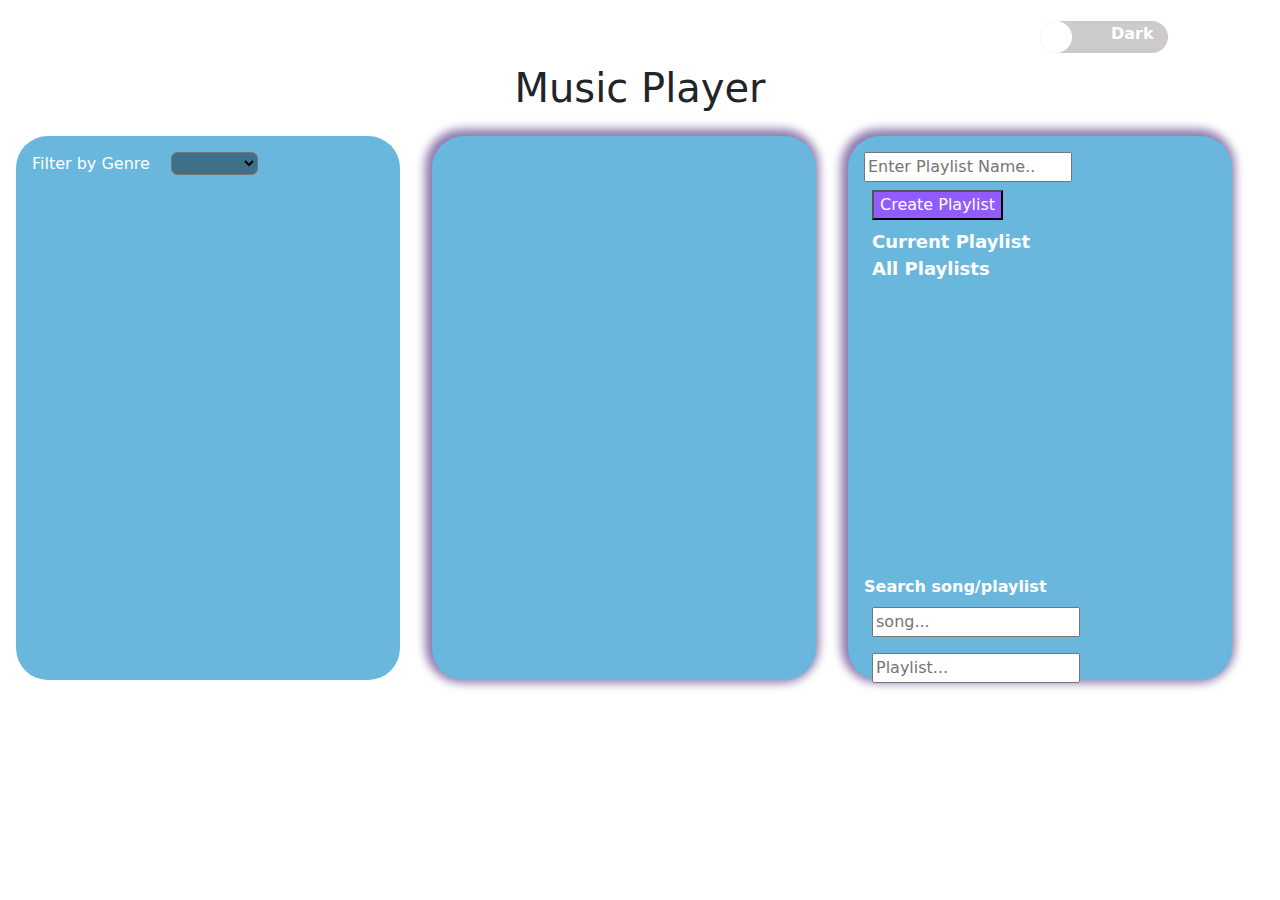
<file: index.html>
<!DOCTYPE html>
<html lang="en">
  <head>
    <meta charset="UTF-8" />
    <meta name="viewport" content="width=device-width, initial-scale=1.0" />
    <title>Music Player App</title>
    <link rel="stylesheet" href="index.css" />

    <!-- google font -->
    <link rel="preconnect" href="https://fonts.googleapis.com" />
    <link rel="preconnect" href="https://fonts.gstatic.com" crossorigin />
    <link
      href="https://fonts.googleapis.com/css2?family=Roboto:ital,wght@0,100..900;1,100..900&display=swap"
      rel="stylesheet"
    />

    <!-- bootstrap css -->

    <link
      href="https://cdn.jsdelivr.net/npm/bootstrap@5.3.3/dist/css/bootstrap.min.css"
      rel="stylesheet"
      integrity="sha384-QWTKZyjpPEjISv5WaRU9OFeRpok6YctnYmDr5pNlyT2bRjXh0JMhjY6hW+ALEwIH"
      crossorigin="anonymous"
    />
  </head>
  <body>
    <!-- Head container -->
    <div id="head">
      <!-- toggle container -->
      <div id="toggle">
        <div class="outerdiv">
          <div class="innerdiv"></div>
          <span class="togglename" style="color: white; font-weight: bold"
            >Dark</span
          >
        </div>
        <!-- header name -->
        <h1 class="text-center">Music Player</h1>
      </div>
    </div>

    <!-- main body -->
    <div id="container">
      <!-- allsong element -->
      <div id="allSongs">
        <label for="genre">Filter by Genre</label>
        <select name="songfilter" id="genre">
          <option value=""></option>
          <option value="">All</option>
          <option value="rock">Rock</option>
          <option value="pop">Pop</option>
          <option value="hip-hop">Hip-Hop</option>
        </select>
        <div id="allSong"></div>
      </div>

      <!-- currentsong element -->

      <div id="currentSong"></div>

      <!-- playlist element -->

      <div id="Playlist">
        <div>
          <input
            type="text"
            placeholder="Enter Playlist Name.."
            id="playlistInput"
          />
          <button type="button" id="createbtn">Create Playlist</button>
        </div>
        <div id="currentPl">
          <span
            style="
              font-size: large;
              font-weight: bold;
              margin: 0.5rem;
              color: white;
            "
            >Current Playlist</span
          >
        </div>
        <div id="allPl">
          <span
            style="
              font-size: large;
              font-weight: bold;
              margin: 0.5rem;
              color: white;
            "
            >All Playlists</span
          >
        </div>

        <div><span style="font-weight: bold; color: white;"> Search song/playlist </span>
          <input type="text" placeholder="song..." style="margin: 0.5rem;" id="searchSong" />
          <input type="text" placeholder="Playlist..." style="margin: 0.5rem;" id="searchPlaylist" />
        </div>
      </div>
    </div>
    <!-- bootstrap js -->

    <script
      src="https://cdn.jsdelivr.net/npm/bootstrap@5.3.3/dist/js/bootstrap.bundle.min.js"
      integrity="sha384-YvpcrYf0tY3lHB60NNkmXc5s9fDVZLESaAA55NDzOxhy9GkcIdslK1eN7N6jIeHz"
      crossorigin="anonymous"
    ></script>

    <!-- external js -->
    <script src="index.js"></script>
  </body>
</html>
</file>
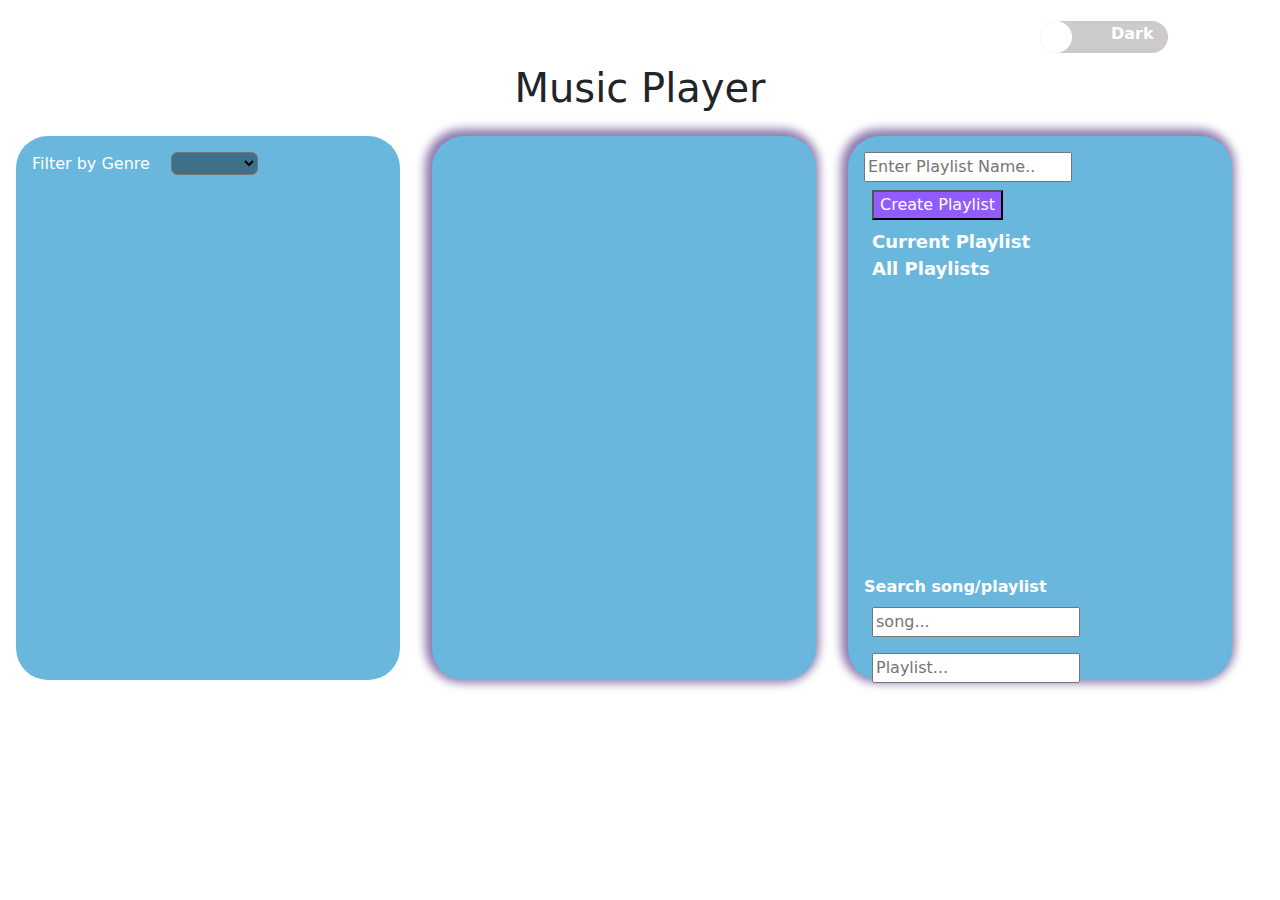
<file: index1.html>
<!DOCTYPE html>
<html lang="en">
  <head>
    <meta charset="UTF-8" />
    <meta name="viewport" content="width=device-width, initial-scale=1.0" />
    <title>Music Player App</title>
    <link rel="stylesheet" href="index1.css" />

    <!-- google font -->
    <link rel="preconnect" href="https://fonts.googleapis.com" />
    <link rel="preconnect" href="https://fonts.gstatic.com" crossorigin />
    <link
      href="https://fonts.googleapis.com/css2?family=Roboto:ital,wght@0,100..900;1,100..900&display=swap"
      rel="stylesheet"
    />

    <!-- bootstrap css -->

    <link
      href="https://cdn.jsdelivr.net/npm/bootstrap@5.3.3/dist/css/bootstrap.min.css"
      rel="stylesheet"
      integrity="sha384-QWTKZyjpPEjISv5WaRU9OFeRpok6YctnYmDr5pNlyT2bRjXh0JMhjY6hW+ALEwIH"
      crossorigin="anonymous"
    />
  </head>
  <body>
    <!-- Head container -->
    <div id="head">
      <!-- toggle container -->
      <div id="toggle">
        <div class="outerdiv">
          <div class="innerdiv"></div>
          <span class="togglename" style="color: white; font-weight: bold"
            >Dark</span
          >
        </div>
        <!-- header name -->
        <h1 class="text-center">Music Player</h1>
      </div>
    </div>

    <!-- main body -->
    <div id="container">
      <!-- allsong element -->
      <div id="allSongs">
        <label for="genre">Filter by Genre</label>
        <select name="songfilter" id="genre">
          <option value=""></option>
          <option value="">All</option>
          <option value="rock">Rock</option>
          <option value="pop">Pop</option>
          <option value="hip-hop">Hip-Hop</option>
        </select>
        <div id="allSong"></div>
      </div>

      <!-- currentsong element -->

      <div id="currentSong"></div>

      <!-- playlist element -->

      <div id="Playlist">
        <div>
          <input
            type="text"
            placeholder="Enter Playlist Name.."
            id="playlistInput"
          />
          <button type="button" id="createbtn">Create Playlist</button>
        </div>
        <div id="currentPl">
          <span
            style="
              font-size: large;
              font-weight: bold;
              margin: 0.5rem;
              color: white;
            "
            >Current Playlist</span
          >
        </div>
        <div id="allPl">
          <span
            style="
              font-size: large;
              font-weight: bold;
              margin: 0.5rem;
              color: white;
            "
            >All Playlists</span
          >
        </div>

        <div><span style="font-weight: bold; color: white;"> Search song/playlist </span>
          <input type="text" placeholder="song..." style="margin: 0.5rem;" id="searchSong" />
          <input type="text" placeholder="Playlist..." style="margin: 0.5rem;" id="searchPlaylist" />
        </div>
      </div>
    </div>
    <!-- bootstrap js -->

    <script
      src="https://cdn.jsdelivr.net/npm/bootstrap@5.3.3/dist/js/bootstrap.bundle.min.js"
      integrity="sha384-YvpcrYf0tY3lHB60NNkmXc5s9fDVZLESaAA55NDzOxhy9GkcIdslK1eN7N6jIeHz"
      crossorigin="anonymous"
    ></script>

    <!-- external js -->
    <script src="index1.js"></script>
  </body>
</html>
</file>
<file: index.css>
/* css variables */
:root {
  --primary-color: #6ab7de;
  --secondary-color: #0c81bd;
  --third-color: #915bfd;
}

/* styling toggle container */

.outerdiv {
  background-color: #cccbc9;
  width: 8rem;
  height: 2rem;
  border-radius: 2rem;
  position: relative;
  left: 80vw;
  top: 0.5vh;
  margin: 1rem;
}
.innerdiv {
  background-color: white;
  width: 2rem;
  height: 2rem;
  border-radius: 50%;
}
.togglename {
  position: absolute;
  top: 0.1rem;
  right: 0.9rem;
  font-weight: 100;
}

/* styling all song div */
#container {
  display: flex;
  flex-direction: row;
}

#allSongs {
  background-color: var(--primary-color);
  display: inline-block;
  width: 30%;
  height: 34em;
  border-radius: 2em;
  padding: 1em;
  margin: 1em;
}

#currentSong {
  background-color: var(--primary-color);
  display: inline-block;
  width: 30%;
  height: 34em;
  border-radius: 2em;
  padding: 1em;
  margin: 1em;
  box-shadow: -2px -2px 10px 5px #8e7cad;
}


label{
    margin-right: 1rem;
    margin-bottom: 2rem;
    color: white;
    
}
select{
    border-radius: 0.4rem;
    background-color: #3f708a;
    text-align: center;
}

/* styling playlist */

#Playlist {
    background-color: var(--primary-color);
    display: inline-block;
    width: 30%;
    height: 34em;
    border-radius: 2em;
    padding: 1em;
    margin: 1em;
    box-shadow: -2px -2px 10px 5px #8e7cad;

  }
  #createbtn{
    background-color:#915bfd;
    color: white;
    margin: 0.5rem;
  }
  #allPl{
    overflow-y: scroll;
    height: 20rem;

  }
</file>
<file: index1.css>
/* css variables */
:root {
  --primary-color: #6ab7de;
  --secondary-color: #0c81bd;
  --third-color: #915bfd;
}

/* styling toggle container */

.outerdiv {
  background-color: #cccbc9;
  width: 8rem;
  height: 2rem;
  border-radius: 2rem;
  position: relative;
  left: 80vw;
  top: 0.5vh;
  margin: 1rem;
}
.innerdiv {
  background-color: white;
  width: 2rem;
  height: 2rem;
  border-radius: 50%;
}
.togglename {
  position: absolute;
  top: 0.1rem;
  right: 0.9rem;
  font-weight: 100;
}

/* styling all song div */
#container {
  display: flex;
  flex-direction: row;
}

#allSongs {
  background-color: var(--primary-color);
  display: inline-block;
  width: 30%;
  height: 34em;
  border-radius: 2em;
  padding: 1em;
  margin: 1em;
}

#currentSong {
  background-color: var(--primary-color);
  display: inline-block;
  width: 30%;
  height: 34em;
  border-radius: 2em;
  padding: 1em;
  margin: 1em;
  box-shadow: -2px -2px 10px 5px #8e7cad;
}


label{
    margin-right: 1rem;
    margin-bottom: 2rem;
    color: white;
    
}
select{
    border-radius: 0.4rem;
    background-color: #3f708a;
    text-align: center;
}

/* styling playlist */

#Playlist {
    background-color: var(--primary-color);
    display: inline-block;
    width: 30%;
    height: 34em;
    border-radius: 2em;
    padding: 1em;
    margin: 1em;
    box-shadow: -2px -2px 10px 5px #8e7cad;

  }
  #createbtn{
    background-color:#915bfd;
    color: white;
    margin: 0.5rem;
  }
  #allPl{
    overflow-y: scroll;
    height: 20rem;

  }
</file>
